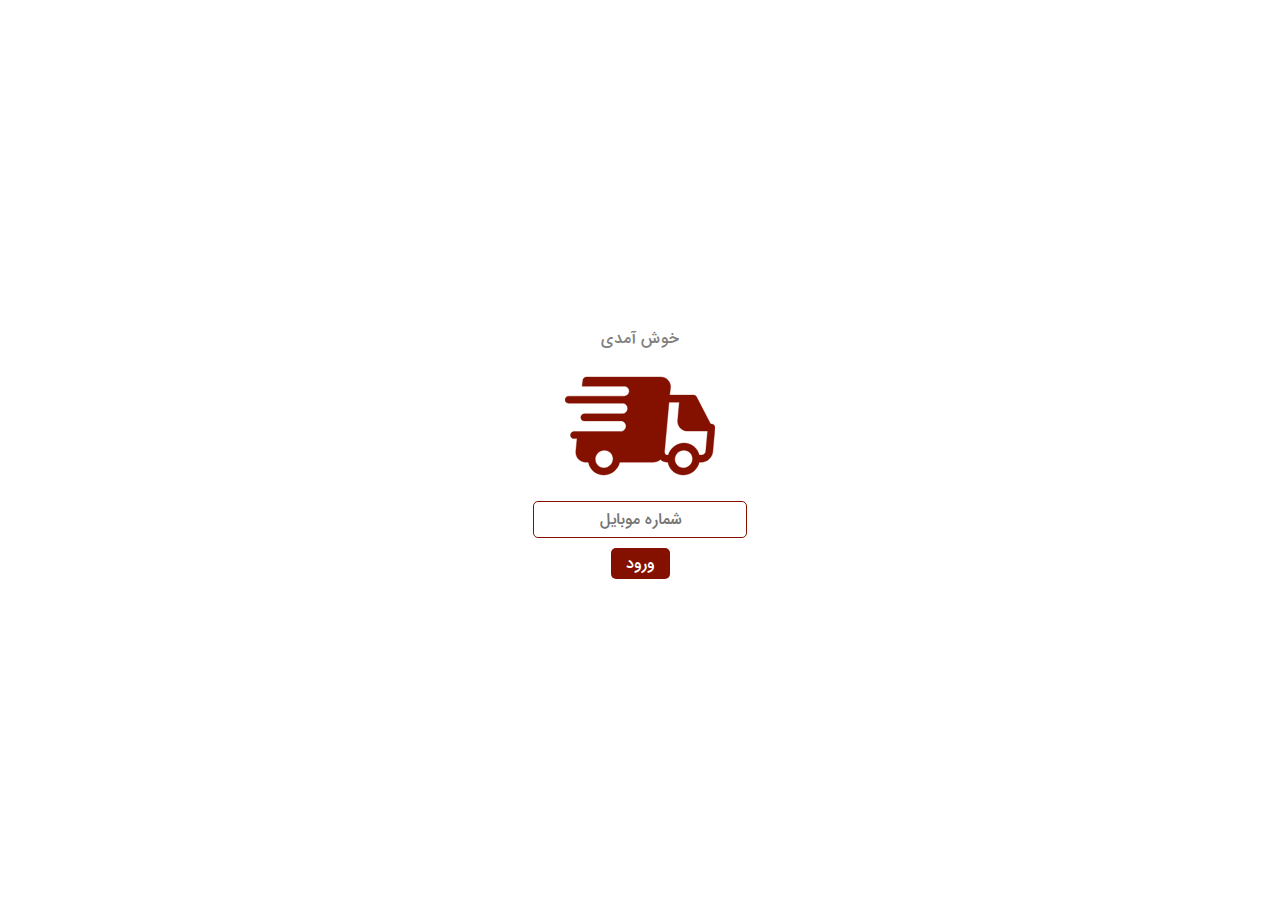
<file: index.html>
<!DOCTYPE html>
<html dir="rtl">
<head>
    <meta charset="UTF-8">
    <meta name="viewport" content="width=device-width, initial-scale=1.0">
    <link rel="stylesheet" href="style.css">
    <link rel="stylesheet" href="anim.css">
    <script src="jquery-3.7.1.min.js"></script>
    <link rel="icon" href="icon.svg">
    <link rel="stylesheet" href="snackbar.css">
    <title>اتوبار | باربری</title>
</head>
<body onload="show()">
    <div class="flex">
        <div class="word" id="word"></div>
        <h3 class="code" id="code">کد دریافتی را وارد نمایید</h3>
        <div class="main">
            <img class="icon" id="icon" src="icon.svg" alt="">
            <input class="editTxt" id="editTxtTel" type="tel" maxlength="11" required autofocus placeholder="شماره موبایل">
            <button class="btn" id="btnLogin">ورود</button>
        </div>
    </div>

    <div id="snackbar">شماره موبایل صحیح نمی‌باشد !</div>

    <script src="script.js"></script>
    <script src="script2.js"></script>
    
    <script>
        var codeActive = false;

        var word = document.getElementById('word');
        var codeMsg = document.getElementById('code');
        var icon = document.getElementById('icon');
        var editTxtTel = document.getElementById('editTxtTel');
        var btnLogin = document.getElementById('btnLogin');
        
        function show(){
            icon.classList.add("show");
            editTxtTel.style.opacity = 1;
            btnLogin.style.opacity = 1;

        }

        editTxtTel.onkeydown = (event) => {
            if(isNaN(event.key) && event.key !== 'Backspace'){
                event.preventDefault();
            }

            if(codeActive && editTxtTel.value.length == 3)
                document.location.href = "main.html";
        }

        editTxtTel.addEventListener('keypress', function (event) {
            var key = event.keyCode;
            if(key === 32) 
                event.preventDefault();
        });

        btnLogin.addEventListener('click', function(){
            if(editTxtTel.value.length < 11)
                myFunction();
            if(editTxtTel.value.length >= 11){
                icon.style.display = 'none';
                word.style.display = 'none';
                codeMsg.style.display = 'initial';
                btnLogin.style.display = 'none';
                editTxtTel.value = '';
                editTxtTel.placeholder = "5555"
                $("#editTxtTel").attr('maxlength', '4');
                codeActive = true;
            }
        })

        // Snackbar
        function myFunction() {
            var x = document.getElementById("snackbar");
            x.className = "show";
            setTimeout(function(){ x.className = x.className.replace("show", ""); }, 3000);
        }




    </script>
</body>
</html>
</file>
<file: style.css>
@font-face {
    font-family: iran-sans;
    src: url(IRANSansWeb_Medium.dde1bbb6.ttf);
}
 
*{
    margin: 0;
    padding: 0;
    font-family: iran-sans;
}

body {
    display: flex;
    justify-content: center;
    flex-direction: column;
    align-items: center;
    min-height: 100vh;
}

.code {
    color: #841000;
    text-align: center;
    display: none;
    margin-bottom: 10px;
}

.flex {
    display: flex;
    flex-direction: column;
    justify-content: center;
    align-items: center;
}

.main {
    display: flex;
    flex-direction: column;
    align-items: center;
}

.icon {
    width: 150px;
    opacity: 0;
    transition: opacity 1s ease-in;
}

.show {
    opacity: 1;
}



.main .editTxt {
    text-align: center;
    font-size: 16px;
    margin-bottom:  10px;
    border-radius: 5px;
    padding: 5px;
    border: 1px solid #841000;
    outline: none;
    opacity: 0;
    transition: opacity 1s ease-in;
}

.btn {
    background-color: #841000;
    color: white;
    padding: 3px 15px;
    border: none;
    border-radius: 5px;
    font-size: 16px;
    opacity: 0;
    transition: opacity 1.5s ease-in;
}

.btn:hover {
    background-color: #8a2619;
}


.container {
    


}
</file>
<file: anim.css>
.word {
    color: gray;
    font-size: 16px;
    padding: 5px;
    height: 20px;
  }
</file>
<file: snackbar.css>
#snackbar {
    visibility: hidden;
    min-width: 200px;
    margin-left: -100px;
    background-color: #333;
    color: #fff;
    text-align: center;
    border-radius: 2px;
    padding: 5px;
    position: fixed;
    z-index: 1;
    left: 50%;
    bottom: 30px;
    font-size: 13px;
  }
  
  #snackbar.show {
    visibility: visible;
    -webkit-animation: fadein 0.5s, fadeout 0.5s 2.5s;
    animation: fadein 0.5s, fadeout 0.5s 2.5s;
  }
  
  @-webkit-keyframes fadein {
    from {bottom: 0; opacity: 0;} 
    to {bottom: 30px; opacity: 1;}
  }
  
  @keyframes fadein {
    from {bottom: 0; opacity: 0;}
    to {bottom: 30px; opacity: 1;}
  }
  
  @-webkit-keyframes fadeout {
    from {bottom: 30px; opacity: 1;} 
    to {bottom: 0; opacity: 0;}
  }
  
  @keyframes fadeout {
    from {bottom: 30px; opacity: 1;}
    to {bottom: 0; opacity: 0;}
  }
</file>
